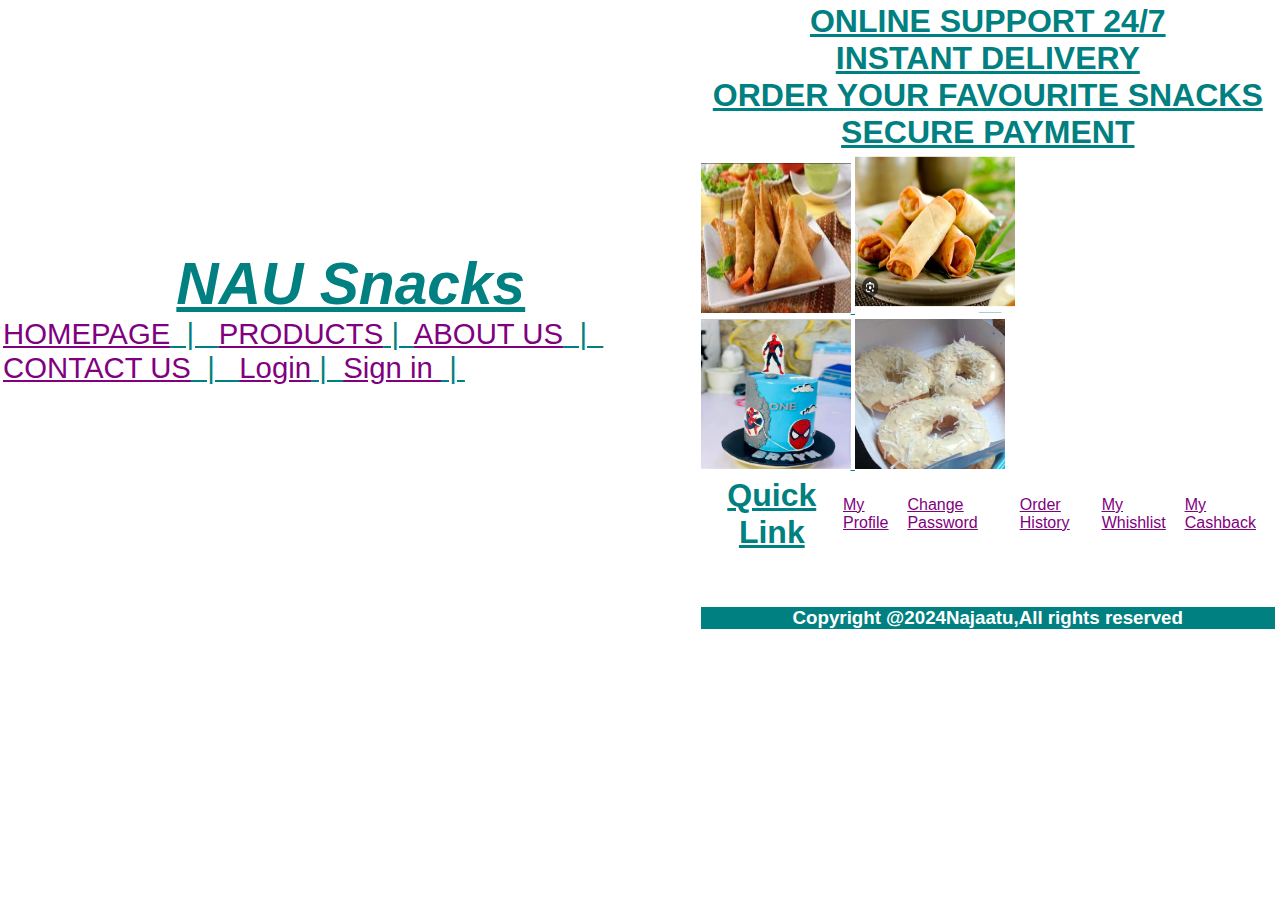
<file: index.html>
<!Doctype html>
<html lang="en">
    <head>
      <meta characterset="utf-8">
      <meta name="keywords" content="E-commerce-NAU Snacks">
      <head><title>Portfolio Project</title>
      <link rel="stylesheet" type="text/css" href="css/style.css"></head>
      <body>
          <header>
              <div id="container">
                  <p><h1><center><i>NAU Snacks</i></center></h1></p>
                  
                  <div id="navigation">
                     <a href="index.html">HOMEPAGE</a>&nbsp; | &nbsp;</a>
                     <a href="Products.html">PRODUCTS</a>&nbsp;|&nbsp;
                      <a href="About Us.html">ABOUT US</a>&nbsp; | &nbsp;</a>
                      <a href="Contact Us.html"">CONTACT US</a></a>&nbsp; | &nbsp;</a>
                      <a href="login.html">Login</a>&nbsp;|&nbsp 
                      <a href="Sign in.html">Sign in </a>&nbsp;|&nbsp</header><br/><br/><br/><br/>
                      
                      <div class="container">
                          <div rows="100%, 100%" cols="100%, 100%">
                              <table cellpadding="none">
                                  <tr><td><img src="img/picture1.jpg" height="150px" width="150px"><img/></a>
                            
<a href="spring rolls.html"><img src="img/spring rolls.png" height="160px" width="160px"><href="spring rolls.html"></a><img/></a></tr>
<div class="width-20">
      <div class="featured-border">
        <div class="featured-bord">
          <div class="width-20 featured-content">
            <i class="fa fa-circle-o" aria-hidden="true"></i>
          </div>
          <div class="width-80 featured-content margin-top-8">
            <h2>ONLINE SUPPORT 24/7</h2>
          </div>
        </div>
      </div>
    </div>
    
<div class="width-20">
<div class="featured-border">
        <div class="width-20 featured-content" align="left">    
          <i class="fa fa-truck" aria-hidden="true"></i>
        </div>
        <div class="width-80 featured-content margin-top-8">
          <h2>INSTANT DELIVERY</h2>
        </div>
      </div>
    </div>
    </div>
    
    <div class="width-20">
      <div class="featured-border">
        <div class="width-20 featured-content">
          <i class="fa fa-life-ring" aria-hidden="true"></i>
        </div>
        <div class="width-80 featured-content margin-top-8">
          <h2>ORDER YOUR FAVOURITE SNACKS</h2>
        </div>
      </div>
    </div>
    
    <div class="featured-border">
        <div class="width-20 featured-content">
          <i class="fa fa-credit-card" aria-hidden="true"></i>
        </div>
        <div class="width-80 featured-content margin-top-8">
          <h2>SECURE PAYMENT</h2>

        </div>
      </div>
    </div>
  </div>
</div>
<tr><td><a href="Cake.html"><img src="img/Cake.png" height="150px" width="150px"><href="Cake.html"></a><img/></a>
<a href=".html"><img src="img/Doughnut.jpg" height="150px" width="150px"><href="Doughnut.html"</a>

    <tr><td><div class="width-20">
      
<div class="width-100 margin-down-50 footer">
  <div class="container">
    <div class="width-25">
    <div class="width-25">
        <table align="down">
                <tr><td>
      <h2 class="quicklink-heading">Quick Link</h2>
      <ul class="quicklink-menu">
        <td><a href="#">My Profile</a></td>
        <td><a href="#">Change Password</a></td>
        <td><a href="#">Order History</a></td>
        <td><a href="#">My Whishlist</a></td>
        <td><a href="#">My Cashback</a></td>
      </td>
    </div>
    </tr>
</div>
</tr>
</table>
</div>
</center><br/><br/><br/>
 <footer>
      <p><h3><center>Copyright @2024Najaatu,All rights reserved</center></h3></p>
    </footer>
</body>
</html>
</file>
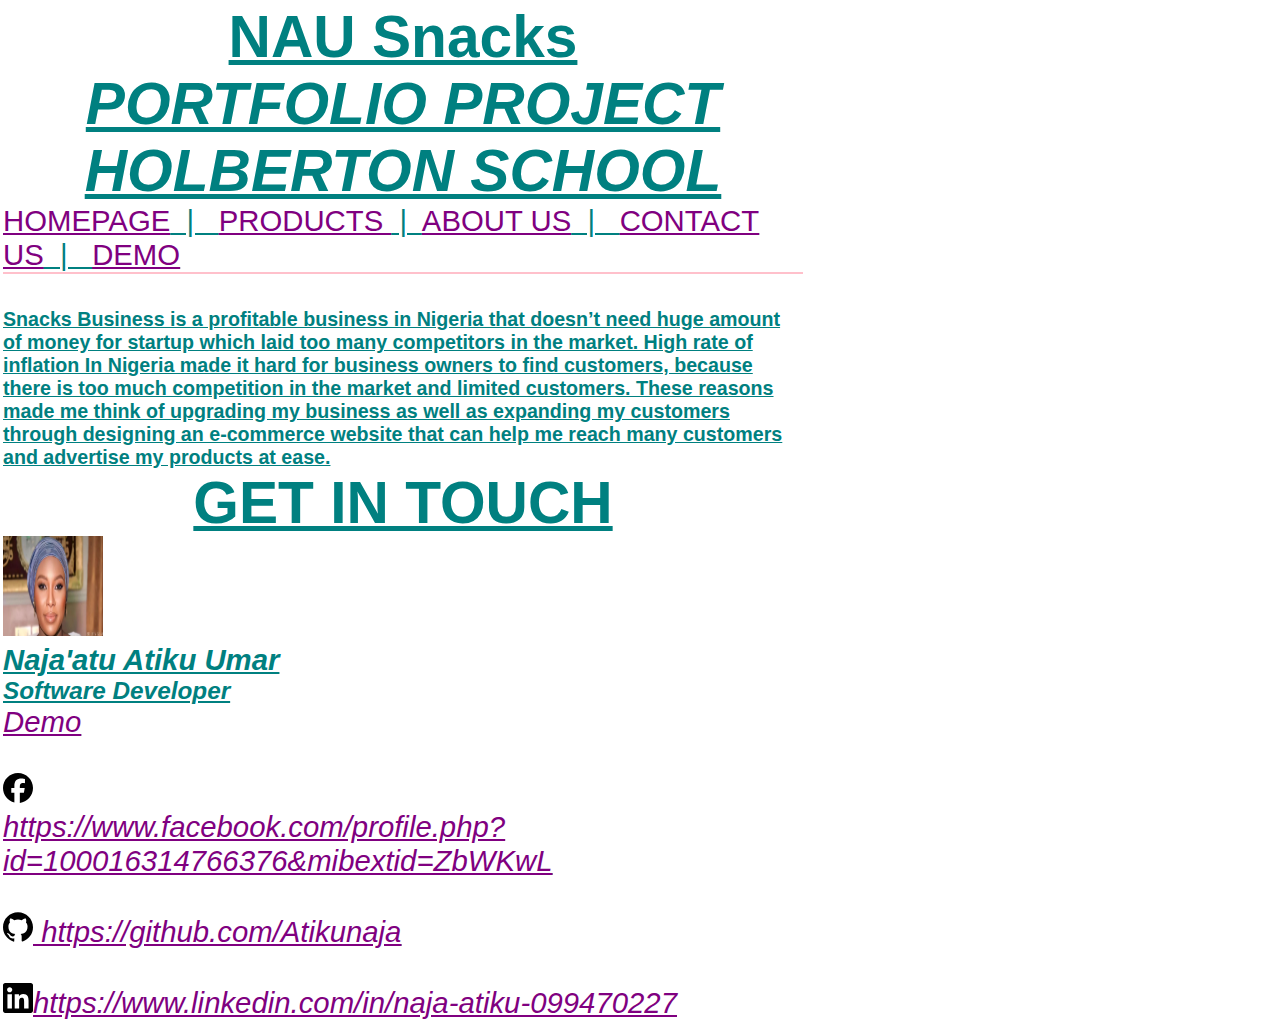
<file: AboutUs.html>
<!Doctype html>
<html lang="en">
    <head>
      <meta characterset="utf-8">
      <meta name="keywords" content="E-commerce-NAU Snacks">
      <head><title>Portfolio Project</title>
      <link rel="stylesheet" type="text/css" href="css/style.css"></head>
      <body>
          <header>
              <div id="container">
                  <p><h1><center>NAU Snacks</center></h1></p>
                  <h2><i><b><center>PORTFOLIO PROJECT HOLBERTON SCHOOL </center></b></i></h2>
                  <div id="navigation">
                     <a href="index.html">HOMEPAGE</a>&nbsp; | &nbsp;</a>
                     <a href="Products.html">PRODUCTS </a>&nbsp;|&nbsp;
                      <a href="About Us.html">ABOUT US</a>&nbsp; | &nbsp;</a>
                      <a href="Contact Us.html">CONTACT US</a></a>&nbsp; | &nbsp;</a>
                      <a href="Demo.mp4">DEMO</a>
                      </div>
                      </div>
                      <hr color="pink"><br/>
                      <div> 
                          
                          
    <div class="width-25">
      
          <p><h6> Snacks Business is a profitable business in Nigeria that doesn’t need huge amount of money for startup which laid too many competitors in the market. High rate of inflation In Nigeria made it hard for business owners to find customers, because there is too much competition in the market and limited customers.
	These reasons made me think of upgrading my business as well as expanding my customers through designing an e-commerce website that can help me reach many customers and advertise my products at ease.
</h6></p>
<h2 class="quicklink-heading">GET IN TOUCH</h2>
      <ul class="get-in-touch">
        <i class="fa fa-envelope-o" aria-hidden="true">
      <div class="social-media">
          
                          <img src="img/me.jpg" width="100" height="100"></a>
                          <p><b><i>Naja'atu Atiku Umar</i></b></p>
                          <h5>Software Developer</h5>
                      </div>
                      <bgsound src="Demo.mp4"></bgsound><a href="audio/Demo.mp4">Demo</a><br/><br/>
        <a href="#"><img src="img/facebook.svg" width="30" height="30"><br/> https://www.facebook.com/profile.php?id=100016314766376&mibextid=ZbWKwL </a><br/><br/>
        <a href="#"><img src="img/github.svg" width="30" height="30"> https://github.com/Atikunaja</a><br/><br/>
        <a href="#"><img src="img/linkedin.svg" width="30" height="30">https://www.linkedin.com/in/naja-atiku-099470227 </a>
    </div>
  </div>
</file>
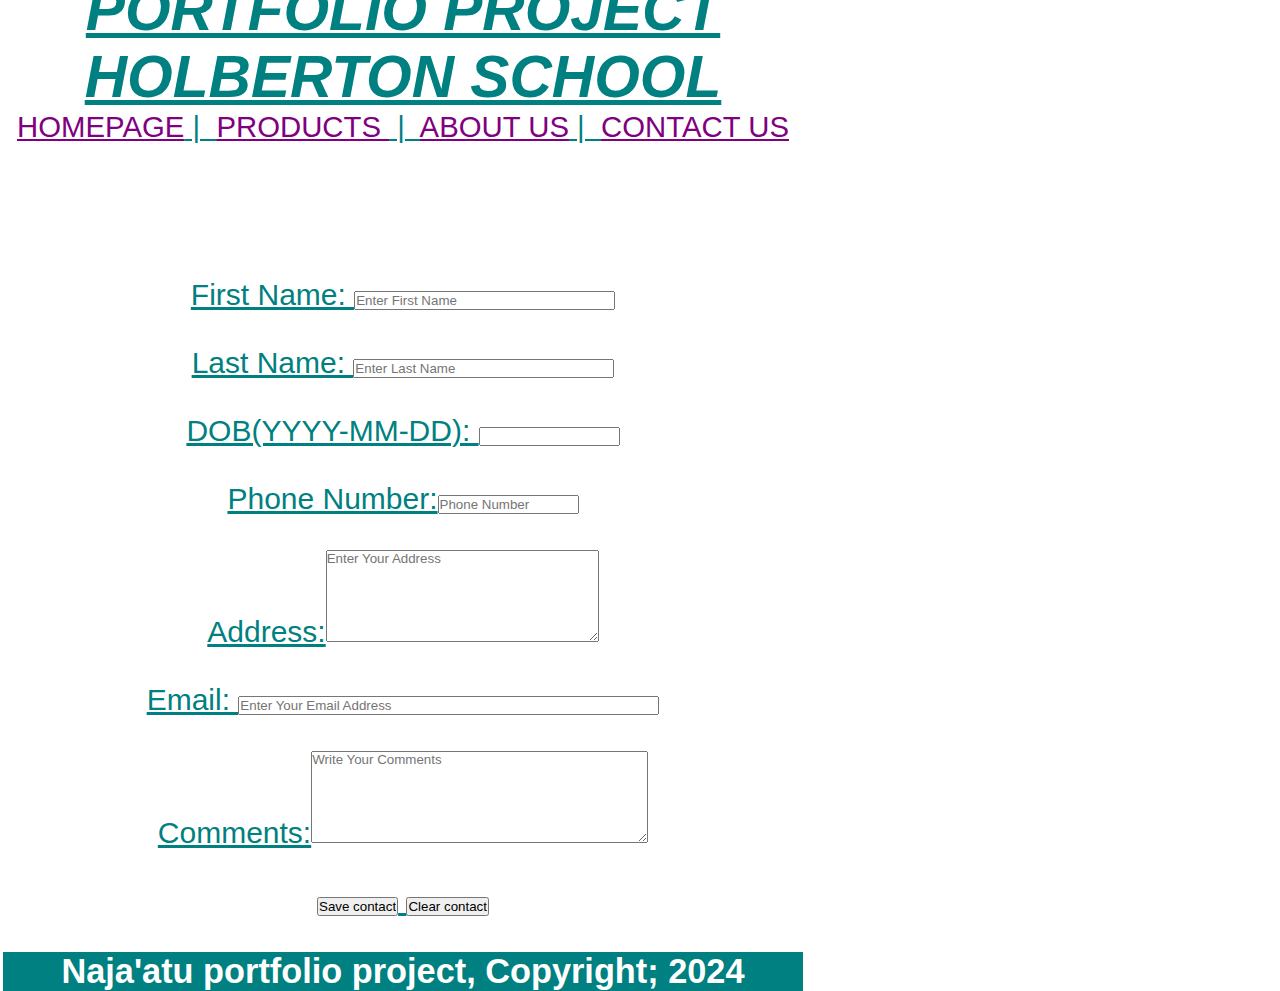
<file: ContactUs.html>
<html>
<head><title>Contact Us</title>
<link rel = "stylesheet" type="text/css" href="css/style.css"></head>
<link rel="index.html">
<link rel="About Us.html">
<link rel="Products.html">
<link rel="Contact Us.html">
<body> 
    <div align="center">
        <form action="mailto:najaatiku1@gmail.com" method="post"></form>
    </div>
    <header align="center">
<div id="header">
<P><h1><i><b>NAU Snacks</b></i></h1></p>
<h2><i>PORTFOLIO PROJECT HOLBERTON SCHOOL</i></h2>

<div id="navigation">
<a href="index.html">HOMEPAGE</a>&nbsp;|&nbsp;
<a href="Products.html">PRODUCTS </a>&nbsp;|&nbsp;
<a href="About Us.html">ABOUT US</a>&nbsp;|&nbsp;
<a href="Contact Us.html">CONTACT US </a>
</div>

</div>
<br />
<form method="post" action="confirm.php">
<p>First Name: <input type="text" name="first_name" size="30" placeholder="Enter First Name" color="black" required/></p><br/>
<p>Last Name: <input type="text" name="last_name" size="30" placeholder="Enter Last Name" color="black" required/></p><br/>
<p>DOB(YYYY-MM-DD): <input type="text" name="birthday" size="15" color="black" required/></p><br/>
<p>Phone Number:<input type="text" name="phone_number" size="15" placeholder="Phone Number" color="black" required/></p><br/>
<p>Address:<textarea name="address" rows="6" cols="32" placeholder="Enter Your Address"></textarea></p><br/>
<p>Email: <input type="text" name="email" size="50" placeholder="Enter Your Email Address" color="black" required/></p><br/>
<p>Comments:<textarea name="comments" rows="6" cols="40" placeholder="Write Your Comments"></textarea></p><br/>
<p><input type="submit" name="submit" value="Save contact" size="20pt" />
<input type="reset" name="reset" size="20pt" value="Clear contact" /></p><br/>
</form>
</div>
</center>

    <footer>
      <p><h3>Naja'atu portfolio project, Copyright; 2024</h3></p>
    </footer>
    
</body>
</html>
</file>
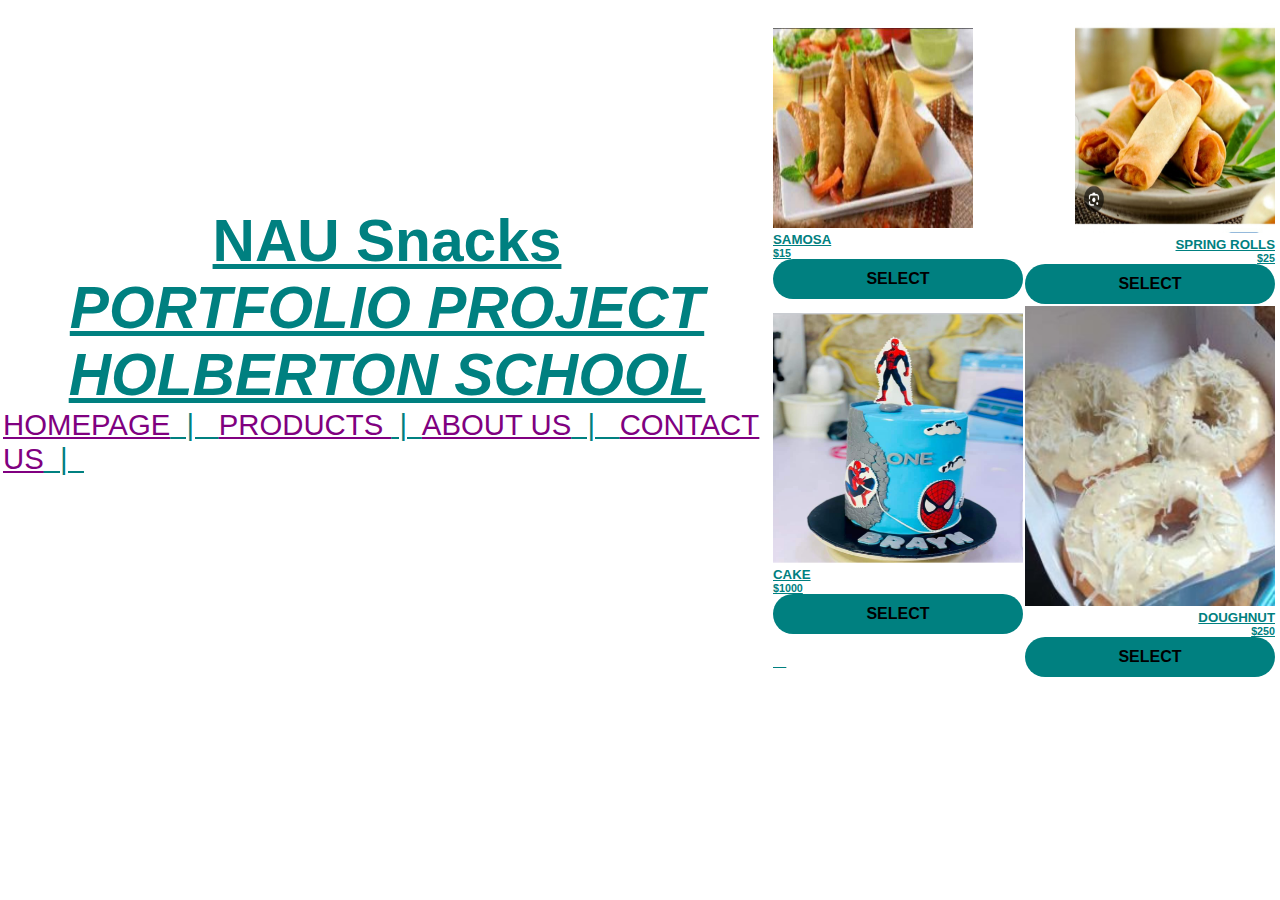
<file: products.html>
<!Doctype html>
<html lang="en">
    <head>
      <meta characterset="utf-8">
      <meta name="keywords" content="E-commerce-NAU Snacks">
      <head><title>Portfolio Project</title>
      <link rel="stylesheet" type="text/css" href="css/style.css"></head>
      <body>
          <header>
              <div id="header">
                  <p><h1><center>NAU Snacks</center></h1></p>
                  <h2><i><b><center>PORTFOLIO PROJECT HOLBERTON SCHOOL </center></b></i></h2>
                  </div>
                 
                  <div id="navigation">
                     <a href="index.html">HOMEPAGE</a>&nbsp; | &nbsp;</a>
                     <a href="Products.html">PRODUCTS </a>&nbsp;|&nbsp;
                      <a href="About Us.html">ABOUT US</a>&nbsp; | &nbsp;</a>
                      <a href="Contact Us.html"">CONTACT US</a></a>&nbsp; | &nbsp;</a>
                      </div>
                      </header>
                            
                      <div class="container" cellspacing="200" cellpadding="250">
                          <div rows="50%, 50%" cols="50%, 50%">
                              <table>
                                  <tr>
                                      <th align="left"><img src="img/picture1.jpg" height="200px" width="200px" alt="image with info">
                                      <div class="info">
                                     <h5>SAMOSA</h5>
                                         <h6>$15</h6>
                                          <button id="selectbutton">SELECT</button>
                                      </div>
                                      <th align="right">
                                          <img src="img/spring rolls.png" height="210px" width="200px" alt ="image with info">
<div class="info">
    <h5>SPRING ROLLS</h5>
    <h6>$25</h6>
    <button id="selectbutton">SELECT</button>
</div>
</tr><br/>

<td align="left"><img src="img/Cake.png" height="250px" width="250px" alt="image with info">
<div class="info">
    <h5>CAKE</h5>
    <h6>$1000</h6>
    <button id="selectbutton">SELECT</button>
</div><br/>&nbsp; &nbsp;


<td align="right"><img src="img/Doughnut.jpg" height="300px" width="250px" alt="image with info">
<div class="info">
    <h5>DOUGHNUT</h5>
    <h6>$250</h6>
    <button id="selectbutton">SELECT</button>
    </td>
</div>
</body>
</html>
</file>
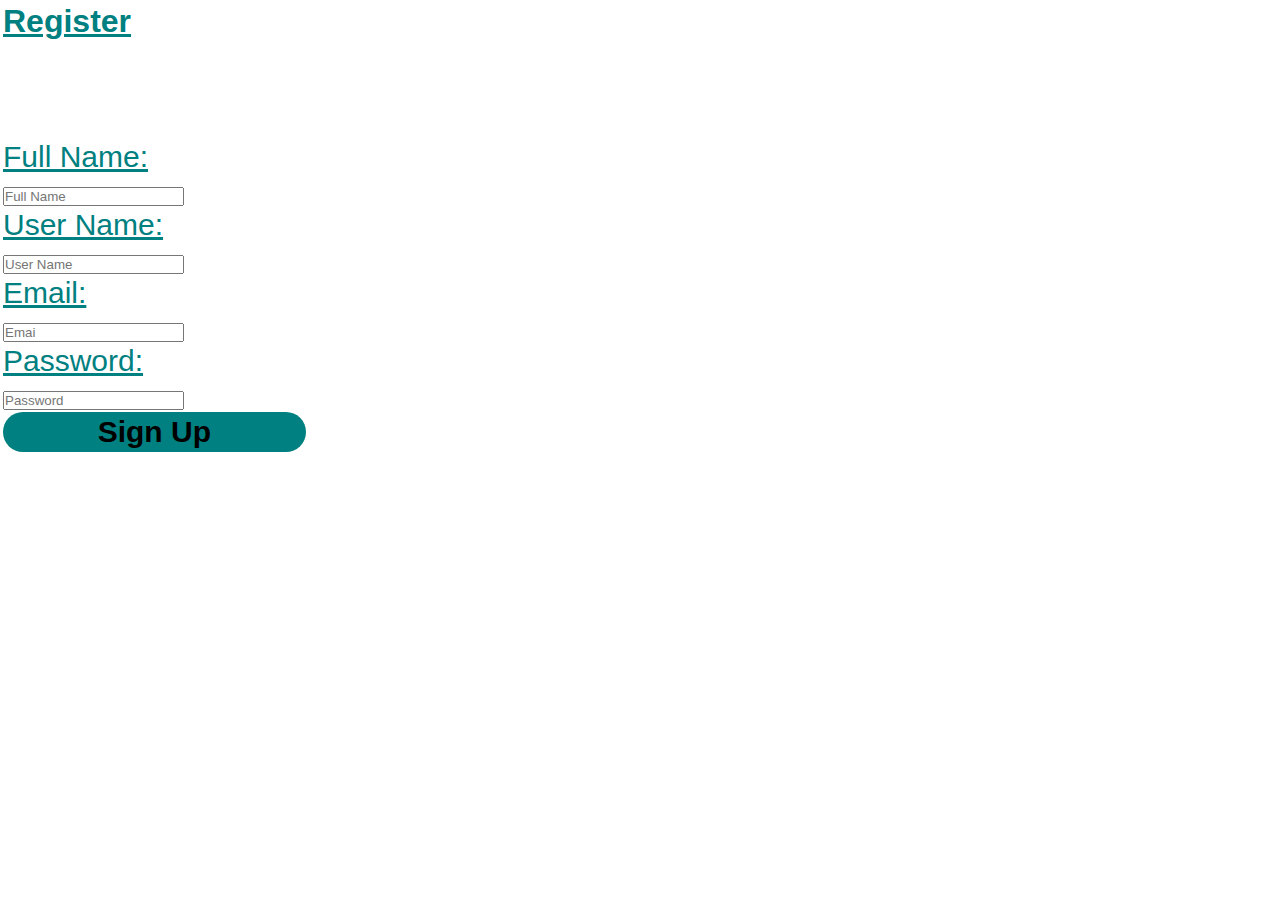
<file: SignUp.html>
<!Doctype html>
<html>
    <head>
        <title>Sign Up form</title>
        <link rel="stylesheet" type="text/css" href="css/style.css">
    </head>
    <body>
        <div class="Sign Up form">
            <h1>Register</h1>
            <form action="login.html" method="post">
                <p>Full Name:</p>
                <input type="text" name="Full name" placeholder="Full Name">
                <p>User Name:</p>
                <input type="text" name="User name" placeholder="User Name">
                <p>Email:</p>
                <input type="text" name="Email" placeholder="Emai">
                <p>Password:</p>
                <input type="text" name="Password" placeholder="Password">
                <button type="Submit">Sign Up</button>
            </form>
        </div>
    </body>
</html>
</file>
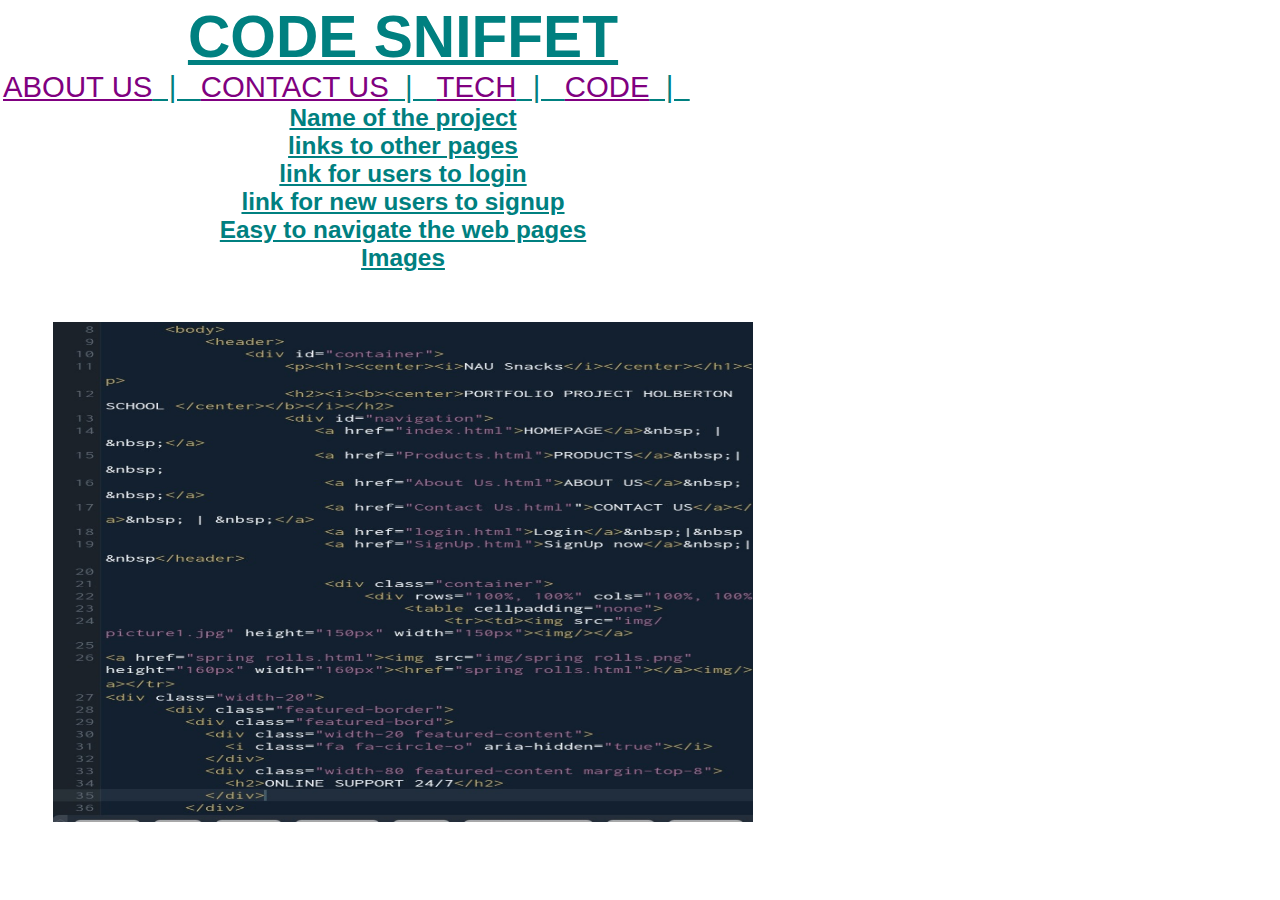
<file: sniffet.html>
<!Doctype html>
<html lang="en">
    <head>
      <meta characterset="utf-8">
      <meta name="keywords" content="E-commerce-NAU Snacks">
      <head><title>Portfolio Project</title>
      <link rel="stylesheet" type="text/css" href="css/style.css"></head>
      <body>
          <header>
              <div id="container">
                  <p><h1><center>CODE SNIFFET</center></h1></p>
                  <a href="About Us.html">ABOUT US</a>&nbsp; | &nbsp;</a>
                      <a href="Contact Us.html">CONTACT US</a></a>&nbsp; | &nbsp;</a>
                      <a href="Tech.html">TECH</a>&nbsp; | &nbsp;</a>
                       <a href="sniffet.html">CODE</a></a>&nbsp; | &nbsp;</a>                 <div class="table" align="center">
                           <table cellspacing="50" cellpadding="20">
                           <tr>
                               <h5><p>Name of the project</p></h5>
                               <h5>links to other pages</h5>
                               <h5>link for users to login</h5>
                               <h5>link for new users to signup</h5>
                               <h5>Easy to navigate the web pages</h5>
                               <h5>Images</h5>
                               
                               <td><img src="img/code sniffet.jpg" height="500" width="700">
                               </td>
                               </tr>
                               </table>
                       </div>
</file>
<file: css/style.css>
body{
  font: 50pt;
  padding:3px;
  margin:auto;
  bgcolor:silver;
  alink:Teal;
  link:red;
  color:Teal; 
  }
  
}

/* Global */
.container{
  width:1000px%;
  margin:auto;
  overflow:hidden;
  background-color: none;
  font-family:Arial,Algerian;  
  font-size:50px;
  
}

header{
  float:none;
  color:Teal;
  font-size:22pt;  
  width:800px;
  background-color:none;
}

footer{
  color:#ffffff;
  background-color:Teal;
  text-align:center;
  margin:auto;
}

#navigation{
    bgcolor:white;
    color:teal;
}
/*contact us*/
form{
    background:none;
  color:Teal;
  padding-top:100px;
  min-height:100px;  
  font-size:30px;
  
}

ul{
    alink:Teal;
}

table{
    h3:10pt;
}

 a:link{
  color:purple;
  } 
  .image-container{
      display:flex;
      place-items:center;
      cellpadding:30pt;
  }
  
  * { 
  margin: 30; 
  paddinghttps://github.com/Atikunaja/my_portfolio-project.git: 0; 
  font-family: "Trebuchet MS", "Lucida Sans Unicode", "Lucida Grande", "Lucida Sans", Arial, sans-serif; }
  
.form-box { 
position: relative; 
width: 450px; 
height: 500px; 
background: transparent; 
border: none;
 border-radius: 30px;
  backdrop-filter: blur(15px) brightness(80%);
   display: flex;
    justify-content: center; 
    align-items: center; 
    }

section { 
display: flex; 
justify-content: center; 
align-items: center; 
min-height: 100vh; 
width: 100%;
 background: url("background.jpg") no-repeat; background-position: center; background-size: cover; 
 }

* { 
margin: 0; padding: 0;
 font-family: "Trebuchet MS", "Lucida Sans Unicode", "Lucida Grande", "Lucida Sans", Arial, sans-serif; } 

section { 
display: flex; 
justify-content: center;
 align-items: center; 
min-height: 90vh;
 width: 100%;
  background-position: center;
   background-size: cover; } 
   
/* login */
.form-box { 
position: relative; 
width: 400px; height: 450px;
 background: transparent;
  border: none; 
  border-radius: 20px; 
  backdrop-filter: blur(15px)brightness(80%); 
  display: flex; 
  justify-content: center;
  align-items: center; }

 h2 { 
 font-size: 2em; 
 color: teal; 
 text-align: center; } 
 
 .inputbox { 
 position: relative;
  margin: 30px 0; 
  width: 310px; 
  border-bottom: 2px solid teal;
  } 
 
 .inputbox label { 
 position: absolute; top: 50%; 
 left: 5px; 
 transform: translateY(-50%);
  color: teal; 
  font-size: 1em;
   pointer-events: none; 
   transition: 0.5s; 
 } 
 
 /* animations: start */ 
 input:focus~label, input:valid~label {
  top: -5px; 
  } 
 
 /* animation:end */ 
 .inputbox input { 
 width: 80%; height: 50px;
  background: transparent; 
  border: none; 
  outline: none; font-size: 1em;
   padding: 0 35px 0 5px; 
   color: teal ; 
 } 
 
 .inputbox ion-icon {
  position: absolute; 
  right: 8px; 
  color: teal; 
  font-size: 1.2em;
   top: 20px; 
   }
   
   .forget {
    margin: -10px 0 17px; 
    font-size: 0.9em;
     color: Teal; 
     display: flex; 
     justify-content: space-between; 
  } 
 
 .forget label input { 
 margin-right: 3px; 
 } 
 .forget a {
  color: teal; 
  text-decoration: none; 
  } 
 
 .forget a:hover { 
 text-decoration: underline;
  } 
 
 button { 
 width: 100%; height: 40px;
  border-radius: 40px; 
  background-color: teal; 
  border: none; 
  outline: justify; 
  cursor: pointer; 
  font-size: 1em; 
  font-weight: 600; 
 } 

body{
 background: transparent;
  border: none; 
  border-radius: 100px;   
  backdrop-filter: blu2r(20px)brightness(80%); 
  display: flex; 
  justify-content:justifyer;
  align-items: center;
  color:teal;
  text-decoration: underline;
}

.sign in form{
    padding: 20px2; 0px;
    margin: 200px; auto;
    border-radiu:550px;    
    align-items: center;
    display: flex;     
}
</file>
